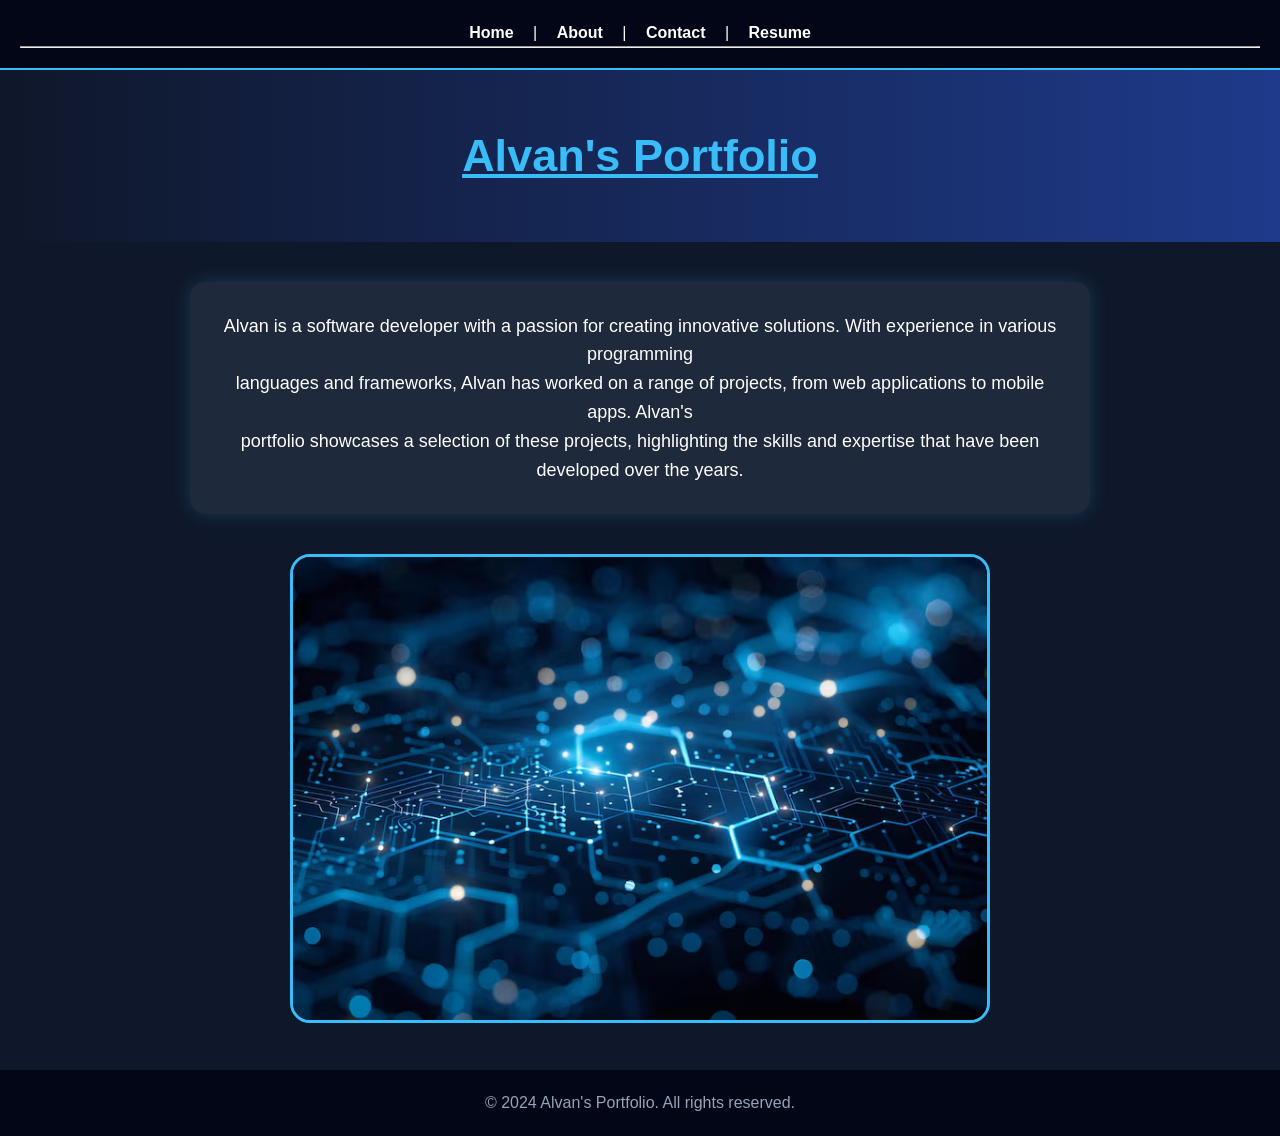
<file: index.html>
<!doctype html>
<html lang="en">
  <head>
    <meta charset="UTF-8" />
    <meta name="viewport" content="width=device-width, initial-scale=1.0" />
    <title>Alvan Portfolio</title>
    <link rel="stylesheet" href="styles.css" />
  </head>
  <body>
    <div class="Navbar">
  <!-- Navigation Bar -->
      <nav>
        <center>
          <a href="index.html">Home</a> | <a href="about.html">About</a> |
          <a href="Contact.html">Contact</a> | <a href="resume.html">Resume</a>
        </center>
      </nav>
      <hr />
    </div>
    <div class="Header">
      <center>
        <h1><u>Alvan's Portfolio</u></h1>
      </center>
    </div>
    <div class="Maincontent"><center>
      <!--MAin contents-->
      <p>
        Alvan is a software developer with a passion for creating innovative
        solutions. With experience in various programming <br />languages and
        frameworks, Alvan has worked on a range of projects, from web
        applications to mobile apps. Alvan's</br> portfolio showcases a selection of
        these projects, highlighting the skills and expertise that have been
        developed over the years.
      </p>
      </center>
    </div>
    <div class="profile-image">
      <!--Profile Image-->
      <center>
<img src="Images/blue-background-with-grid-that-says-blue_1045163-16644.avif" alt="Blue Background" />
      </center>
    </div>
<footer>
  <center>
    <p>&copy; 2024 Alvan's Portfolio. All rights reserved.</p>
  </center> 
</footer>

  </body>
</html>
</file>
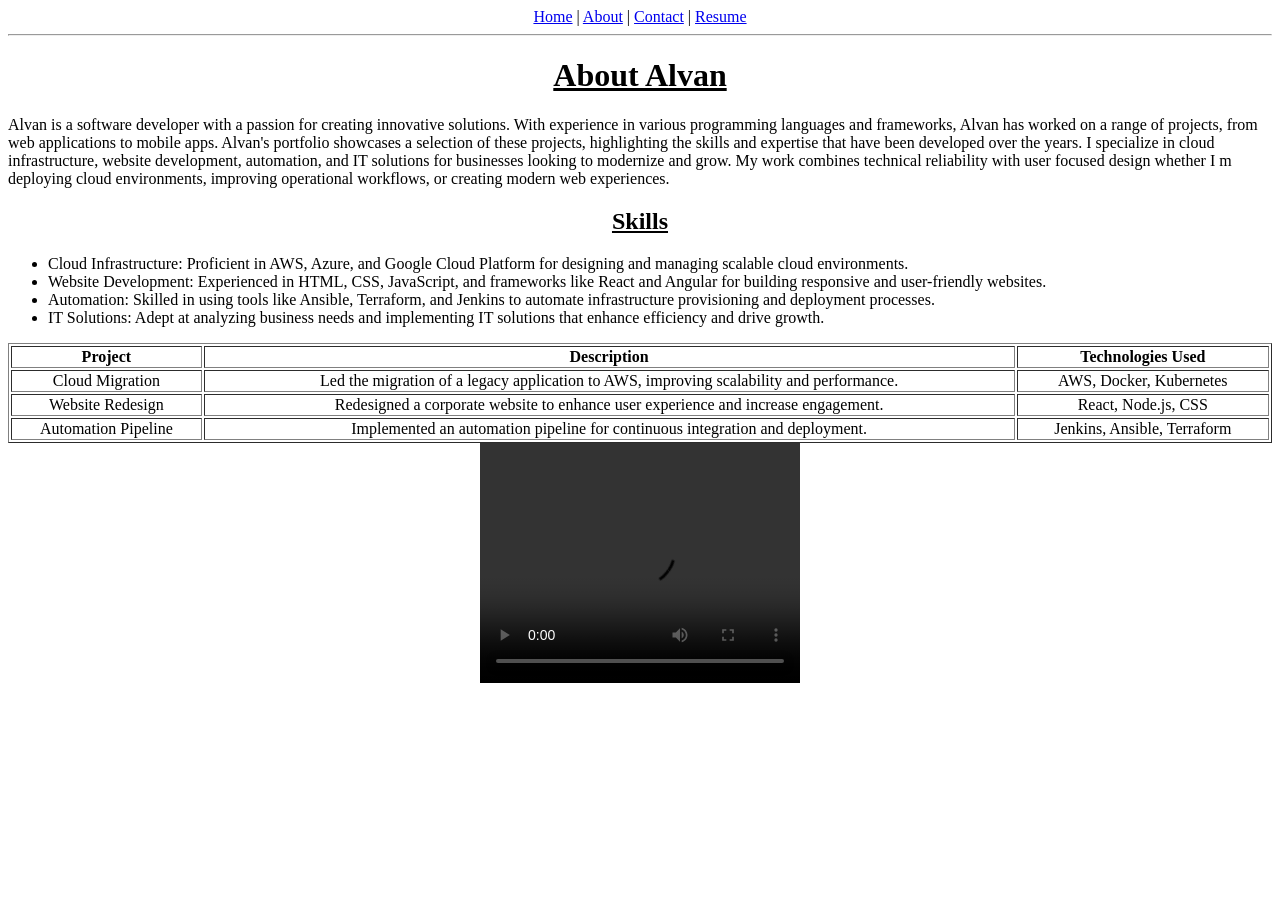
<file: about.html>
<!DOCTYPE html>
<html lang="en">
<head>
    <meta charset="UTF-8">
    <meta name="viewport" content="width=device-width, initial-scale=1.0">
    <title>About</title>
</head>
<body>
</body>
<nav>
    <center>
        <a href="index.html">Home</a> | <a href="about.html">About</a> |
        <a href="Contact.html">Contact</a> | <a href="resume.html">Resume</a>
    </center>  
</nav>
<hr />
<h1><center><u>About Alvan</u></center></h1>
<p>Alvan is a software developer with a passion for creating innovative solutions. With experience in various programming languages and frameworks, Alvan has worked on a range of projects, from web applications to mobile apps. Alvan's portfolio showcases a selection of these projects, highlighting the skills and expertise that have been developed over the years.    
I specialize in cloud infrastructure, website development, automation, and IT solutions for businesses looking to modernize and grow.
My work combines technical reliability with user focused design whether I m deploying cloud environments, improving operational workflows, or creating modern web experiences.
<h2><center><u>Skills</u></center></h2>
<ul>
    <li>Cloud Infrastructure: Proficient in AWS, Azure, and Google Cloud Platform for designing and managing scalable cloud environments.</li>
    <li>Website Development: Experienced in HTML, CSS, JavaScript, and frameworks like React and Angular for building responsive and user-friendly websites.</li>
    <li>Automation: Skilled in using tools like Ansible, Terraform, and Jenkins to automate infrastructure provisioning and deployment processes.</li>
    <li>IT Solutions: Adept at analyzing business needs and implementing IT solutions that enhance efficiency and drive growth.</li>
</ul>
<table border="1" style="width:100%; text-align:center;">
    <tr>
        <th>Project</th>
        <th>Description</th>
        <th>Technologies Used</th>
    </tr>
    <tr>
        <td>Cloud Migration</td>
        <td>Led the migration of a legacy application to AWS, improving scalability and performance.</td>
        <td>AWS, Docker, Kubernetes</td>
    </tr>
    <tr>
        <td>Website Redesign</td>
        <td>Redesigned a corporate website to enhance user experience and increase engagement.</td>
        <td>React, Node.js, CSS</td>
    </tr>
    <tr>
        <td>Automation Pipeline</td>
        <td>Implemented an automation pipeline for continuous integration and deployment.</td>
        <td>Jenkins, Ansible, Terraform</td>
    </tr>
    <table>
        <Center>
<video width="320" height="240" controls>
  <source src="Videos/AQOFiGddUrFC4ZCfr1oMw-GQueJYPxLiYTWXPqgOZdDrG4X7xe1ft_pHQBAGhVFrHifu-GugRfbMZ7g8B7f5H3_FhNv-qBWhhmprzuxx62xuBg.mp4" type="video/mp4">
  Your browser does not support the video tag.
</center>

</body>
</html>
</file>
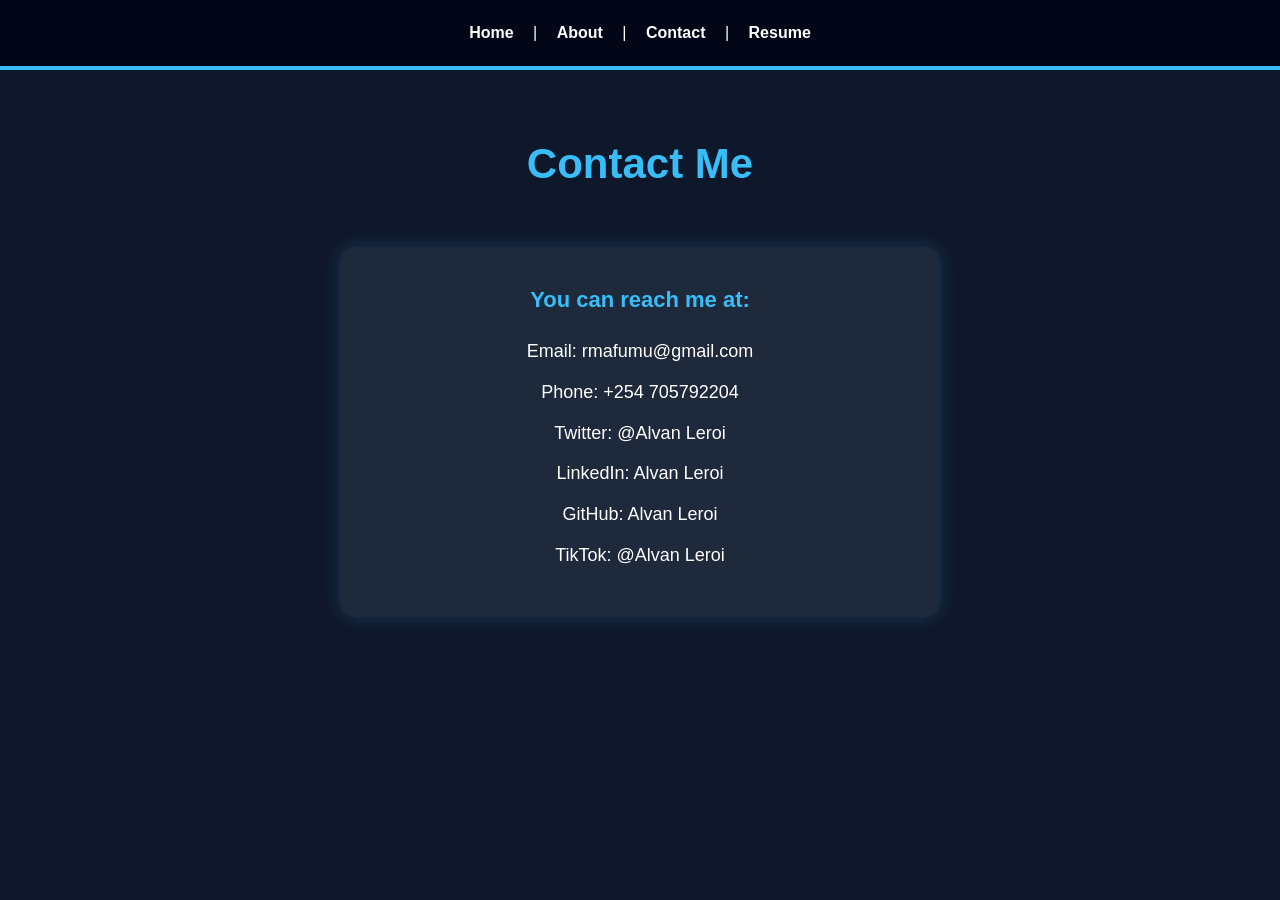
<file: Contact.html>
<!doctype html>
<html lang="en">
  <head>
    <meta charset="UTF-8" />
    <meta name="viewport" content="width=device-width, initial-scale=1.0" />
    <link rel="stylesheet" href="Contact-styles.css" />
    <title>Contact - Alvan's Portfolio</title>
  </head>
  <body>
    <div>
      <nav>
        <center>
          <a href="index.html">Home</a> | <a href="about.html">About</a> |
          <a href="Contact.html">Contact</a> | <a href="resume.html">Resume</a>
        </center>
      </nav>
      <hr />
    </div>
    <section class="contact-header">
      <h1>Contact Me</h1>
    </section>

    <section class="contact-card">
      <p>You can reach me at:</p>
      <p>Email: rmafumu@gmail.com</p>
      <p>Phone: +254 705792204</p>
      <p>Twitter: @Alvan Leroi</p>
      <p>LinkedIn: Alvan Leroi</p>
      <p>GitHub: Alvan Leroi</p>
      <p>TikTok: @Alvan Leroi</p>
    </section>
  </body>
</html>
</file>
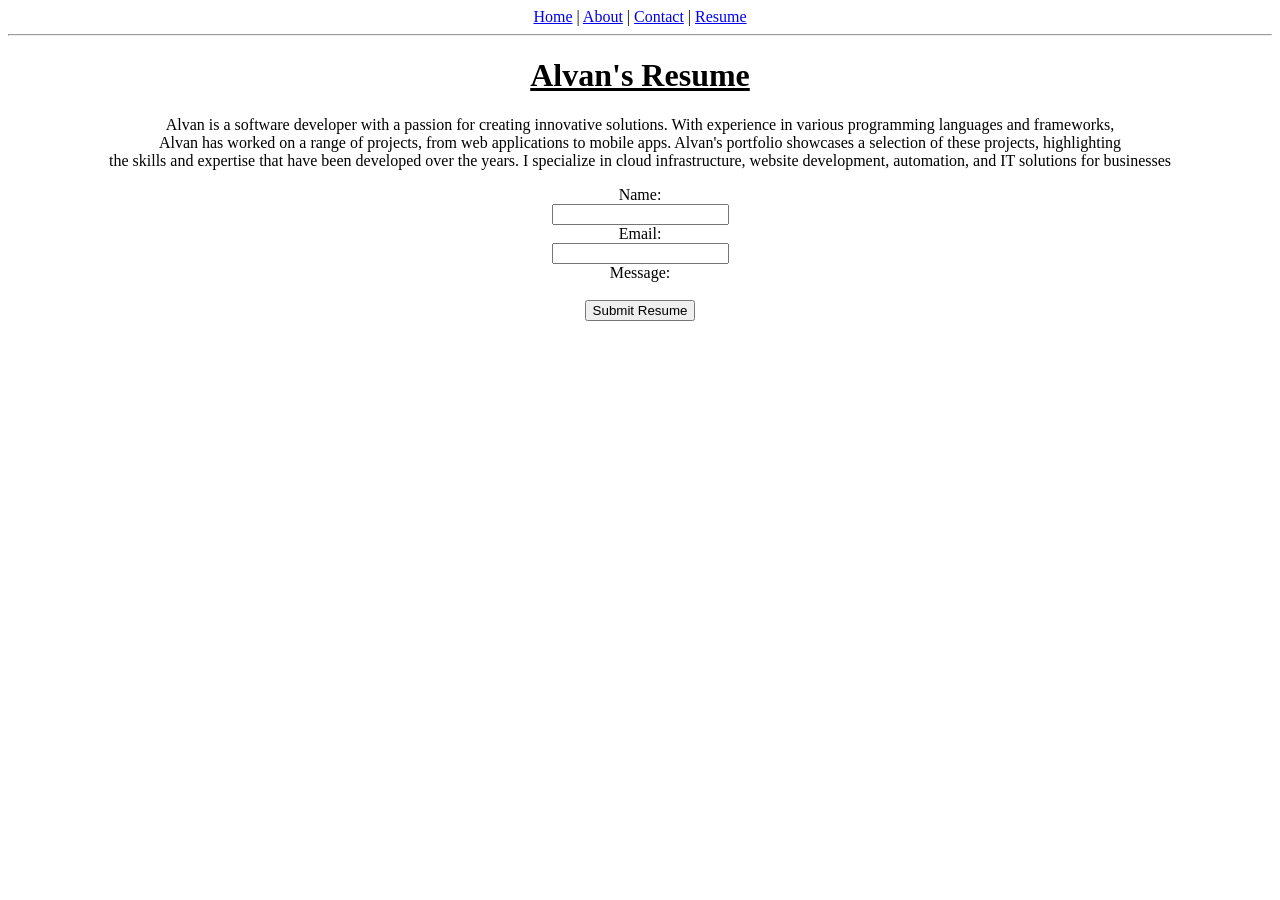
<file: resume.html>
<!doctype html>
<html lang="en">
  <head>
    <meta charset="UTF-8" />
    <meta name="viewport" content="width=device-width, initial-scale=1.0" />
    <title>Resume - Alvan's Portfolio</title>
  </head>
  <body>
    <nav>
      <center>
        <a href="index.html">Home</a> | <a href="about.html">About</a> |
        <a href="Contact.html">Contact</a> | <a href="resume.html">Resume</a>
      </center>
    </nav>
    <hr />
    <h1>
      <center><u>Alvan's Resume</u></center>
    </h1>
  </body>
    <center>
    <p>
      Alvan is a software developer with a passion for creating innovative
      solutions. With experience in various programming languages and
      frameworks,<br />
      Alvan has worked on a range of projects, from web applications to mobile
      apps. Alvan's portfolio showcases a selection of these projects,
      highlighting<br />
      the skills and expertise that have been developed over the years. I
      specialize in cloud infrastructure, website development, automation, and
      IT solutions for businesses
    </p>
</center>
    <center>
      <form action="submit_resume.php" method="post">
        <label for="name">Name:</label><br />
        <input type="text" id="name" name="name" required /><br />
        <label for="email">Email:</label><br />
        <input type="email" id="email" name="email" required /><br />
        <label for="message">Message:</label><br />
        <label for="message"
        
        <textarea id="message" name="message" rows="4" required></textarea
        ><br />
        <input type="submit" value="Submit Resume" />
      </form>
    </center>
  </body>
</html>
</file>
<file: styles.css>
* {
  margin: 0;
  padding: 0;
  box-sizing: border-box;
}

body {
  font-family: Arial, sans-serif;
  background-color: #0f172a;
  color: white;
  line-height: 1.6;
}

/* Navigation bar */
.Navbar {
  background-color: #020617;
  padding: 20px;
  border-bottom: 2px solid #38bdf8;
}

.Navbar nav a {
  color: white;
  text-decoration: none;
  margin: 0 15px;
  font-weight: bold;
}

.Navbar nav a:hover {
  color: #38bdf8;
}

/* Header */
.Header {
  text-align: center;
  padding: 50px 20px;
  background: linear-gradient(to right, #0f172a, #1e3a8a);
}

.Header h1 {
  font-size: 45px;
  color: #38bdf8;
}

/* Main content */
.Maincontent {
  max-width: 900px;
  margin: 40px auto;
  padding: 30px;
  background-color: #1e293b;
  border-radius: 15px;
  box-shadow: 0 0 20px rgba(56, 189, 248, 0.2);
}

.Maincontent p {
  font-size: 18px;
  text-align: center;
}

/* Profile image */
.profile-image {
  text-align: center;
  margin: 40px 0;
}

.profile-image img {
  width: 80%;
  max-width: 700px;
  border-radius: 20px;
  border: 3px solid #38bdf8;
}

/* Footer */
footer {
  background-color: #020617;
  text-align: center;
  padding: 20px;
  margin-top: 40px;
  color: #94a3b8;
}
</file>
<file: Contact-styles.css>
* {
  margin: 0;
  padding: 0;
  box-sizing: border-box;
}

body {
  font-family: Arial, sans-serif;
  background-color: #0f172a;
  color: white;
  line-height: 1.6;
}

/* Navigation */
nav {
  background-color: #020617;
  padding: 20px;
  text-align: center;
  border-bottom: 2px solid #38bdf8;
}

nav a {
  color: white;
  text-decoration: none;
  margin: 0 15px;
  font-weight: bold;
}

nav a:hover {
  color: #38bdf8;
}

/* Header */
.contact-header {
  text-align: center;
  padding: 60px 20px 20px;
}

.contact-header h1 {
  font-size: 42px;
  color: #38bdf8;
}

/* Contact box */
.contact-card {
  max-width: 600px;
  margin: 30px auto;
  padding: 35px;
  background-color: #1e293b;
  border-radius: 15px;
  box-shadow: 0 0 20px rgba(56, 189, 248, 0.2);
  text-align: center;
}

.contact-card p {
  font-size: 18px;
  margin-bottom: 12px;
}

.contact-card p:first-child {
  font-size: 22px;
  font-weight: bold;
  color: #38bdf8;
  margin-bottom: 20px;
}

hr {
  border: none;
  height: 2px;
  background-color: #38bdf8;
}
</file>
